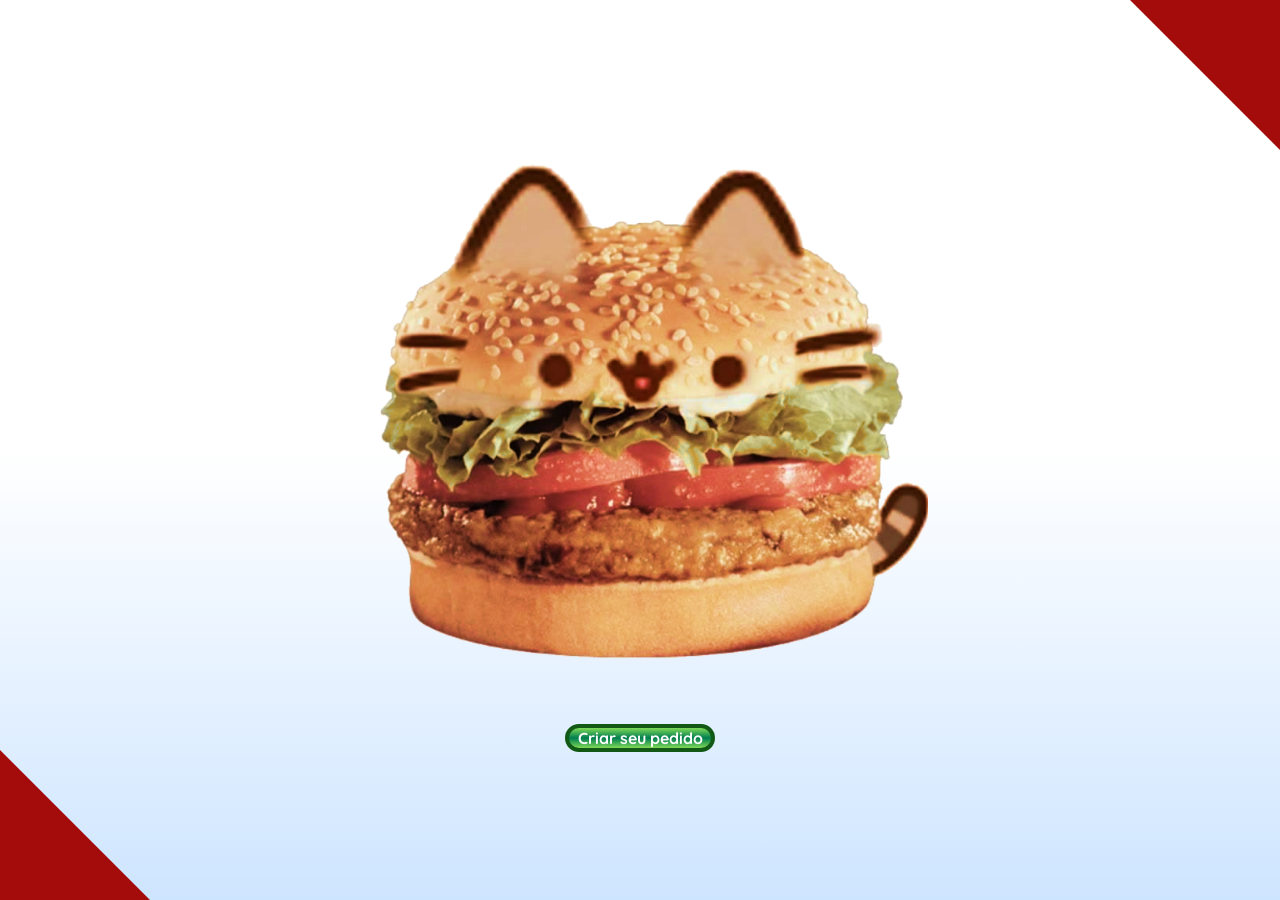
<file: index.html>
<html lang="pt-BR">
<head>
	<meta charset="UTF-8">
	<link rel="stylesheet" href="style.css">
	<title>Totem de pedidos</title>
	<meta http-equiv="Content-Type" content="text/html; charset=iso-8859-1">
</head>
<body>
	
	<div class="trian1"></div>
	
<div class="container">
	
		<img src="meowburguer.png" width="90%">
		<a href="../token/tipo_pedido.html">Criar seu pedido</a>
		
	</div>
	
		<div class="trian2"></div>
	
</body>
</html>
</file>
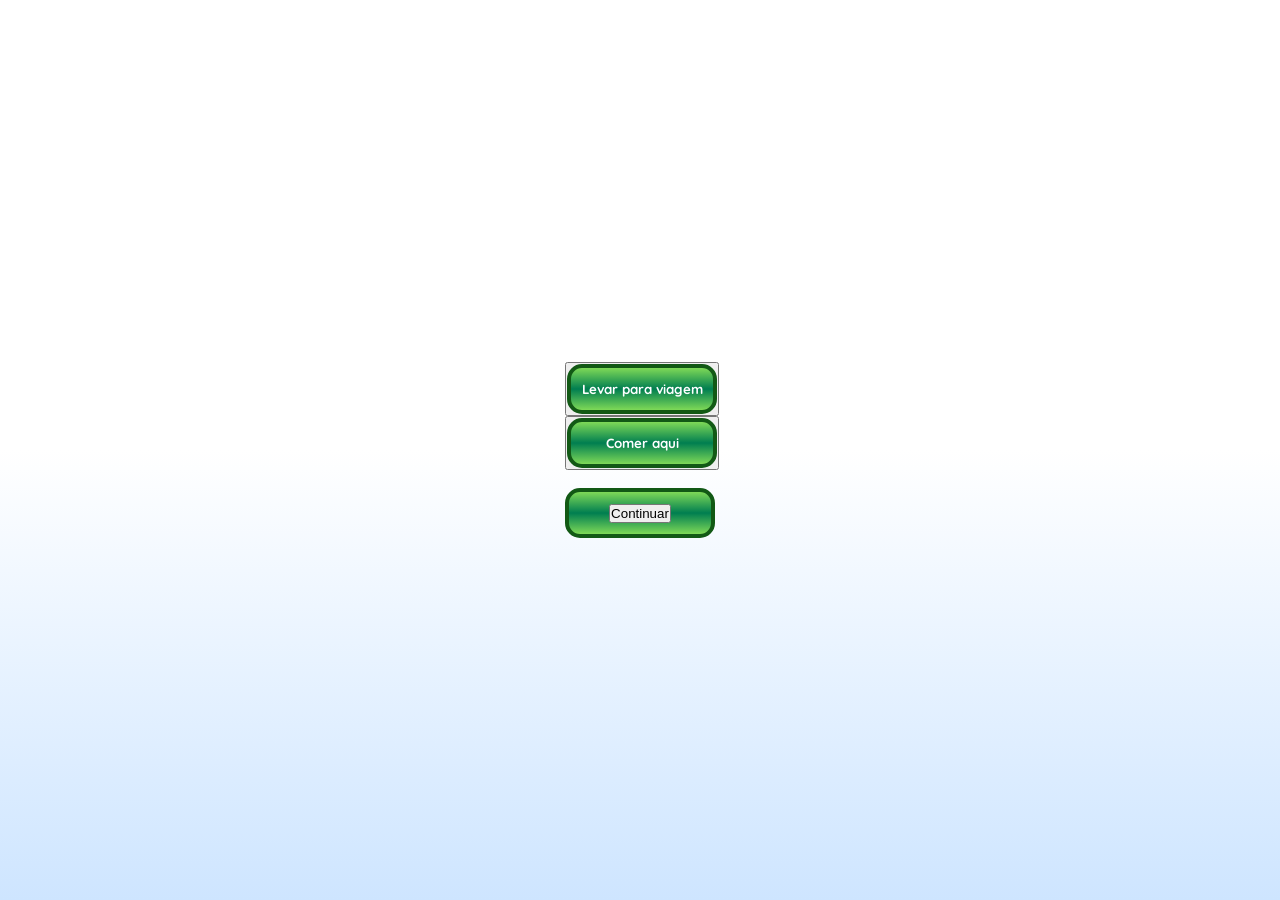
<file: tipo_pedido.html>
<html lang="pt-BR">
<head>
	<meta charset="UTF-8">
	<link rel="stylesheet" href="style.css">
	<title>Totem de pedidos</title>
	<meta http-equiv="Content-Type" content="text/html; charset=iso-8859-1">
</head>
<body>
	<div class="container">
        <div class="tipo_pedido">
		<img>
		
		<button id="viagem" name="viagem" onclick=" "> <a href="tela_inicio.html">Levar para viagem</a> </button>
		</div>

        <div class="tipo_pedido">
            <img>
            
            <button id="aqui" name="aqui" onclick=" "> <a href="tela_inicio.html">Comer aqui </a></button>
            </div>
            <br>
            <a><button>Continuar</button></a>
	</div>

</body>
</html>
</file>
<file: style.css>
@import url('https://fonts.googleapis.com/css2?family=Quicksand:wght@300..700&display=swap');

*{
    margin: 0;
    padding: 0;
    box-sizing: border-box;
}


body{
    width: 100vw;
    height: 100vh;
    background: linear-gradient(180deg, white, white,#cee5ff);
    display: flex;
    flex-direction: column;
    justify-content: center;
    align-items: center;
}

.trian1{
    position: absolute;
    right:0;
    top:0;
    width: 0;
  height: 0;
  border-style: solid;
  border-width: 150px 0 0 150px;
  border-color: #a40b0b transparent transparent transparent;
}

.container{
    height: 400px;
    width: 50%;
    display: flex;
    flex-direction: column;
    align-items: center;
    justify-content: center;
}

img{
    animation: float 5s ease-in-out infinite;
}

@keyframes float{
  0%{
    transform: translatey(0);
  }
  
  50%{
    transform: translatey(-12px);
  }
  
  100%{
    transform: translatey(0);
  }
}

a{
    background: linear-gradient(180deg, #7ed957, #007e50, #7ed957);
    height: 50px;
    width: 150px;
    display: flex;
    justify-content: center;
    align-items: center;
    border: 4px solid #125915;
    border-radius: 15px;
    text-decoration: none;
    color: white;
    font-weight: bold;
    font-family: "quicksand";
}

a:hover{
    transition: 0.5s;
    transform: scale(1.3);
}

.trian2{
    position: absolute;
    left:0;
    bottom:0;
    width: 0;
  height: 0;
  border-style: solid;
  border-width: 0 150px 150px 0;
  border-color: transparent transparent #a40b0b;
}
</file>
